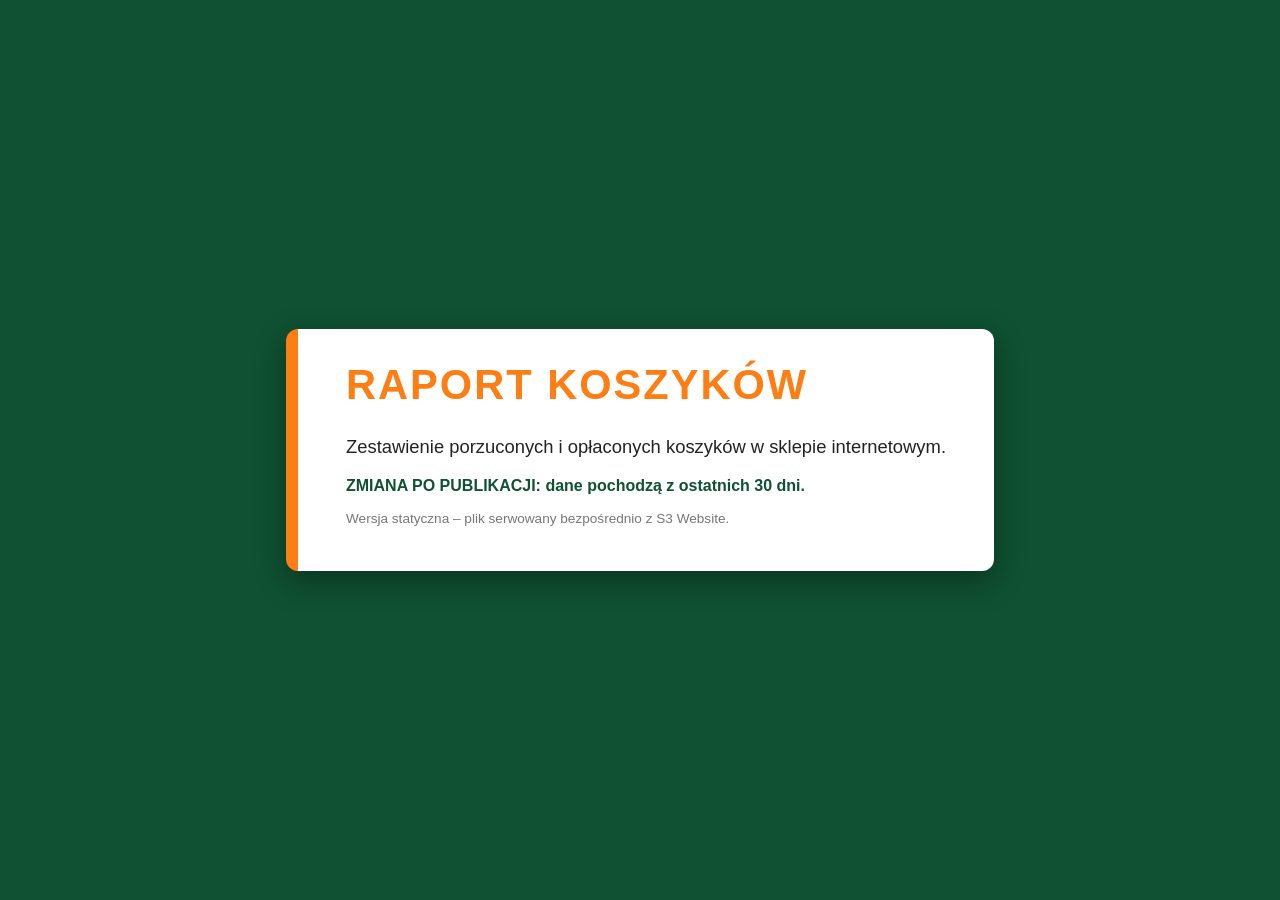
<file: www/index.html>
<!DOCTYPE html>
<html lang="pl">
<head>
  <meta charset="utf-8">
  <meta name="viewport" content="width=device-width, initial-scale=1">
  <title>Raport koszyków</title>
  <link rel="stylesheet" href="style.css">
</head>
<body>
  <main class="karta">
    <h1>Raport koszyków</h1>
    <p class="opis">Zestawienie porzuconych i opłaconych koszyków w sklepie internetowym.</p>
    <p id="zdanie">ZMIANA PO PUBLIKACJI: dane pochodzą z ostatnich 30 dni.</p>
    <p class="stopka">Wersja statyczna – plik serwowany bezpośrednio z S3 Website.</p>
  </main>
</body>
</html>
</file>
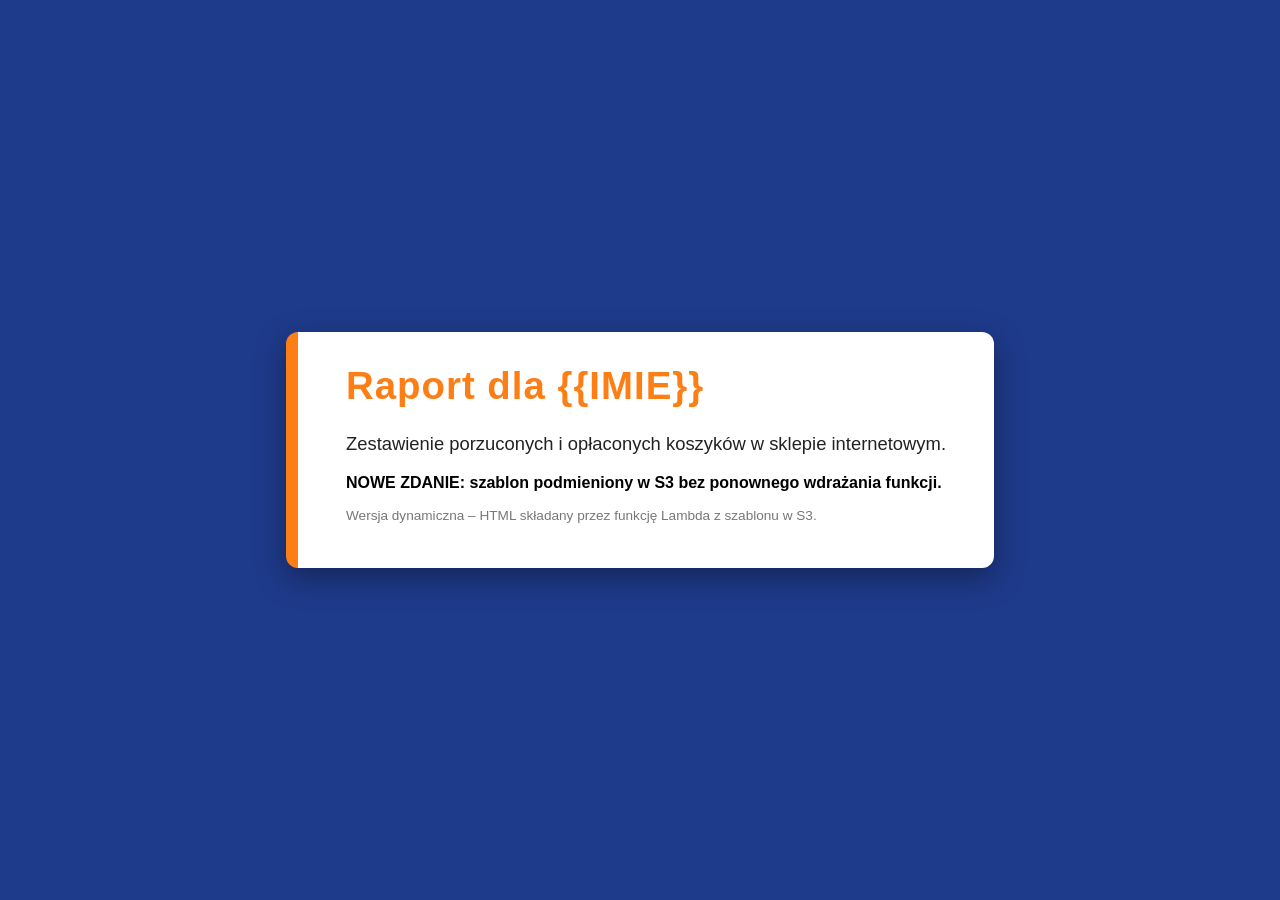
<file: lambda/template.html>
<!DOCTYPE html>
<html lang="pl">
<head>
  <meta charset="utf-8">
  <meta name="viewport" content="width=device-width, initial-scale=1">
  <title>Raport koszyków</title>
  <style>
    body { margin: 0; min-height: 100vh; display: flex; align-items: center; justify-content: center;
           background: #1e3a8a; font-family: "Segoe UI", Arial, sans-serif; }
    .karta { background: #fff; border-left: 12px solid #fd7e14; border-radius: 12px; padding: 32px 48px;
             max-width: 640px; box-shadow: 0 10px 30px rgba(0,0,0,.35); }
    h1 { color: #fd7e14; font-size: 2.4rem; margin-top: 0; letter-spacing: 1px; }
    .opis { font-size: 1.15rem; color: #222; }
    .stopka { font-size: .85rem; color: #777; }
  </style>
</head>
<body>
  <main class="karta">
    <h1>Raport dla {{IMIE}}</h1>
    <p class="opis">Zestawienie porzuconych i opłaconych koszyków w sklepie internetowym.</p>
    <p class="nowe"><b>NOWE ZDANIE: szablon podmieniony w S3 bez ponownego wdrażania funkcji.</b></p>
    <p class="stopka">Wersja dynamiczna – HTML składany przez funkcję Lambda z szablonu w S3.</p>
  </main>
</body>
</html>
</file>
<file: www/style.css>
/* Wyraźna zmiana stylu: ciemnozielone tło, biała karta, pomarańczowy nagłówek */
body {
  margin: 0;
  min-height: 100vh;
  display: flex;
  align-items: center;
  justify-content: center;
  background: #0f5132;
  font-family: "Segoe UI", Arial, sans-serif;
}
.karta {
  background: #ffffff;
  border-left: 12px solid #fd7e14;
  border-radius: 12px;
  padding: 32px 48px;
  max-width: 640px;
  box-shadow: 0 10px 30px rgba(0, 0, 0, .35);
}
h1 {
  color: #fd7e14;
  font-size: 2.6rem;
  margin-top: 0;
  text-transform: uppercase;
  letter-spacing: 2px;
}
.opis { font-size: 1.15rem; color: #222; }
#zdanie { font-weight: bold; color: #0f5132; }
.stopka { font-size: .85rem; color: #777; }
</file>
